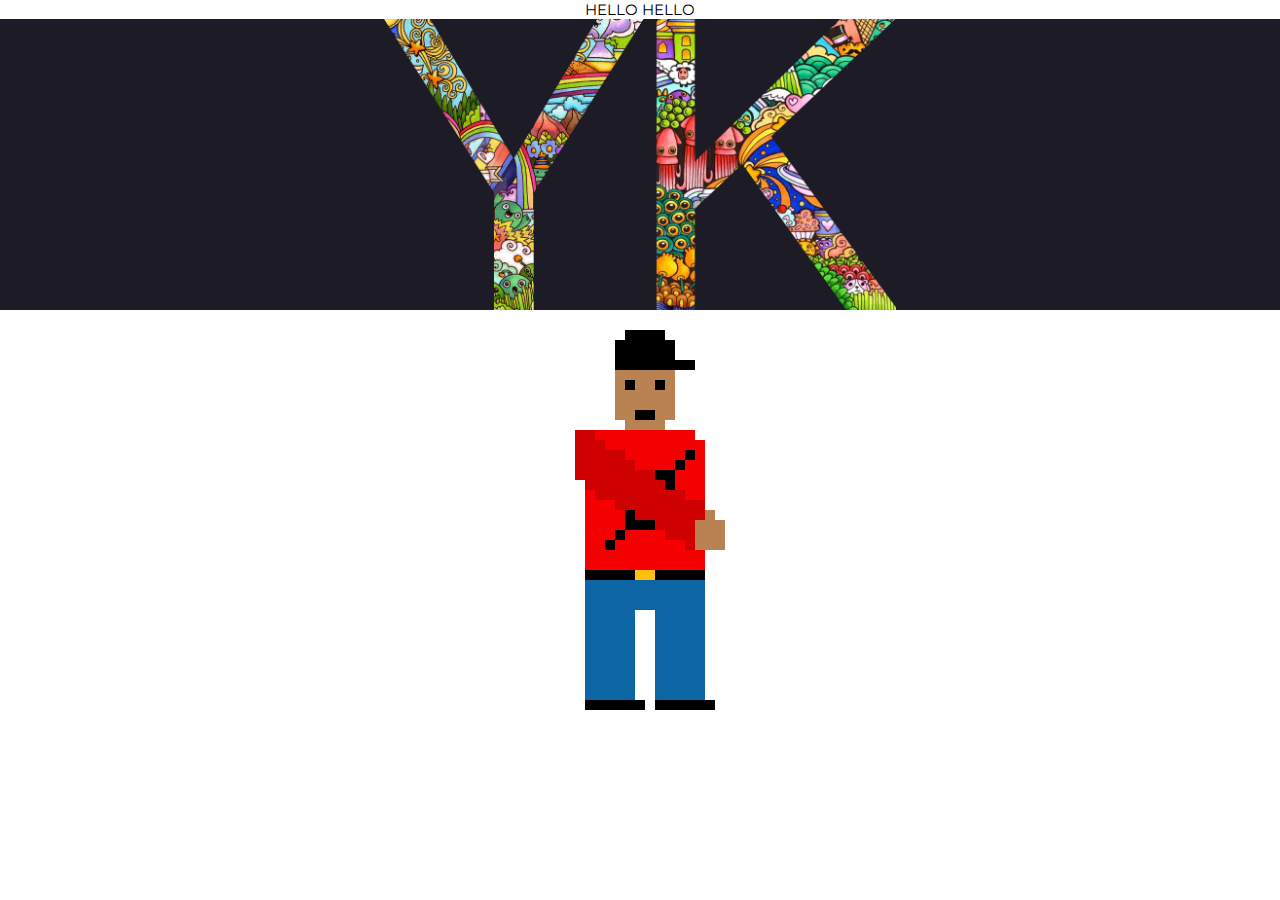
<file: index.html>
<!DOCTYPE html>
<html lang="en">
<head>
    <meta charset="UTF-8">
    <meta name="viewport" content="width=device-width, initial-scale=1.0">
    <meta http-equiv="X-UA-Compatible" content="ie=edge">
    <link rel="stylesheet" type="text/css" href="styles/styles.css" />
    <title>yadd</title>
</head>
<body>
    HELLO HELLO
    <div class = logobox>
            <img class="logo" src="assets/logo/logo-png.png" />
    </div>
    <img src="assets/images/yadd.png">
</body>
</html>
</file>
<file: styles/styles.css>
@import url("https://fonts.googleapis.com/css?family=Montserrat");
@import url("https://fonts.googleapis.com/css?family=Montserrat:600");

.logobox {
  background: #1d1b25;
  display: grid;
}
.logo {
  width: 40%;
  justify-self: center;
  padding: 0px;
  padding-top: 0px;
  padding-bottom: 0px;
}

html body {
  margin: 0;
  font-family: "Montserrat", sans-serif;
  font-size: 15px;
  text-align: center;
}

.body{
  background: #ffae42;
  display: grid;
  
}
</file>
